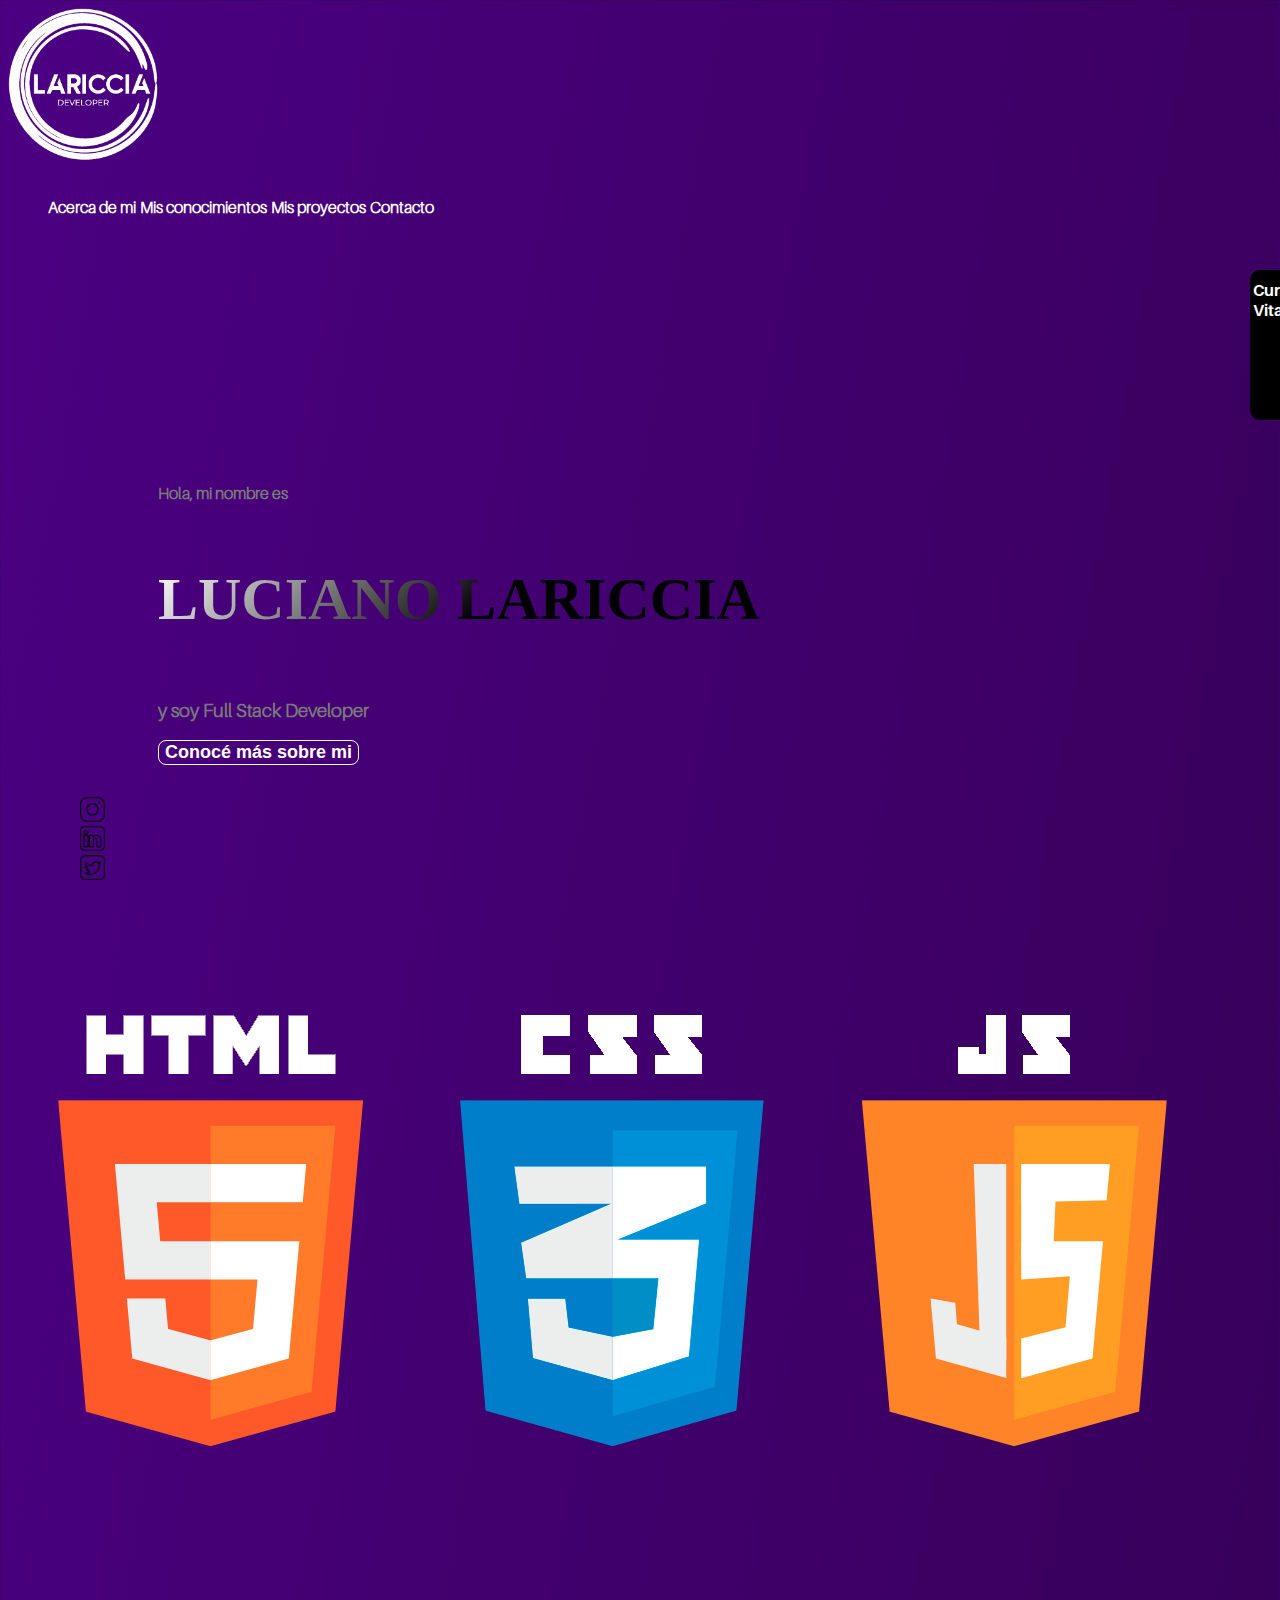
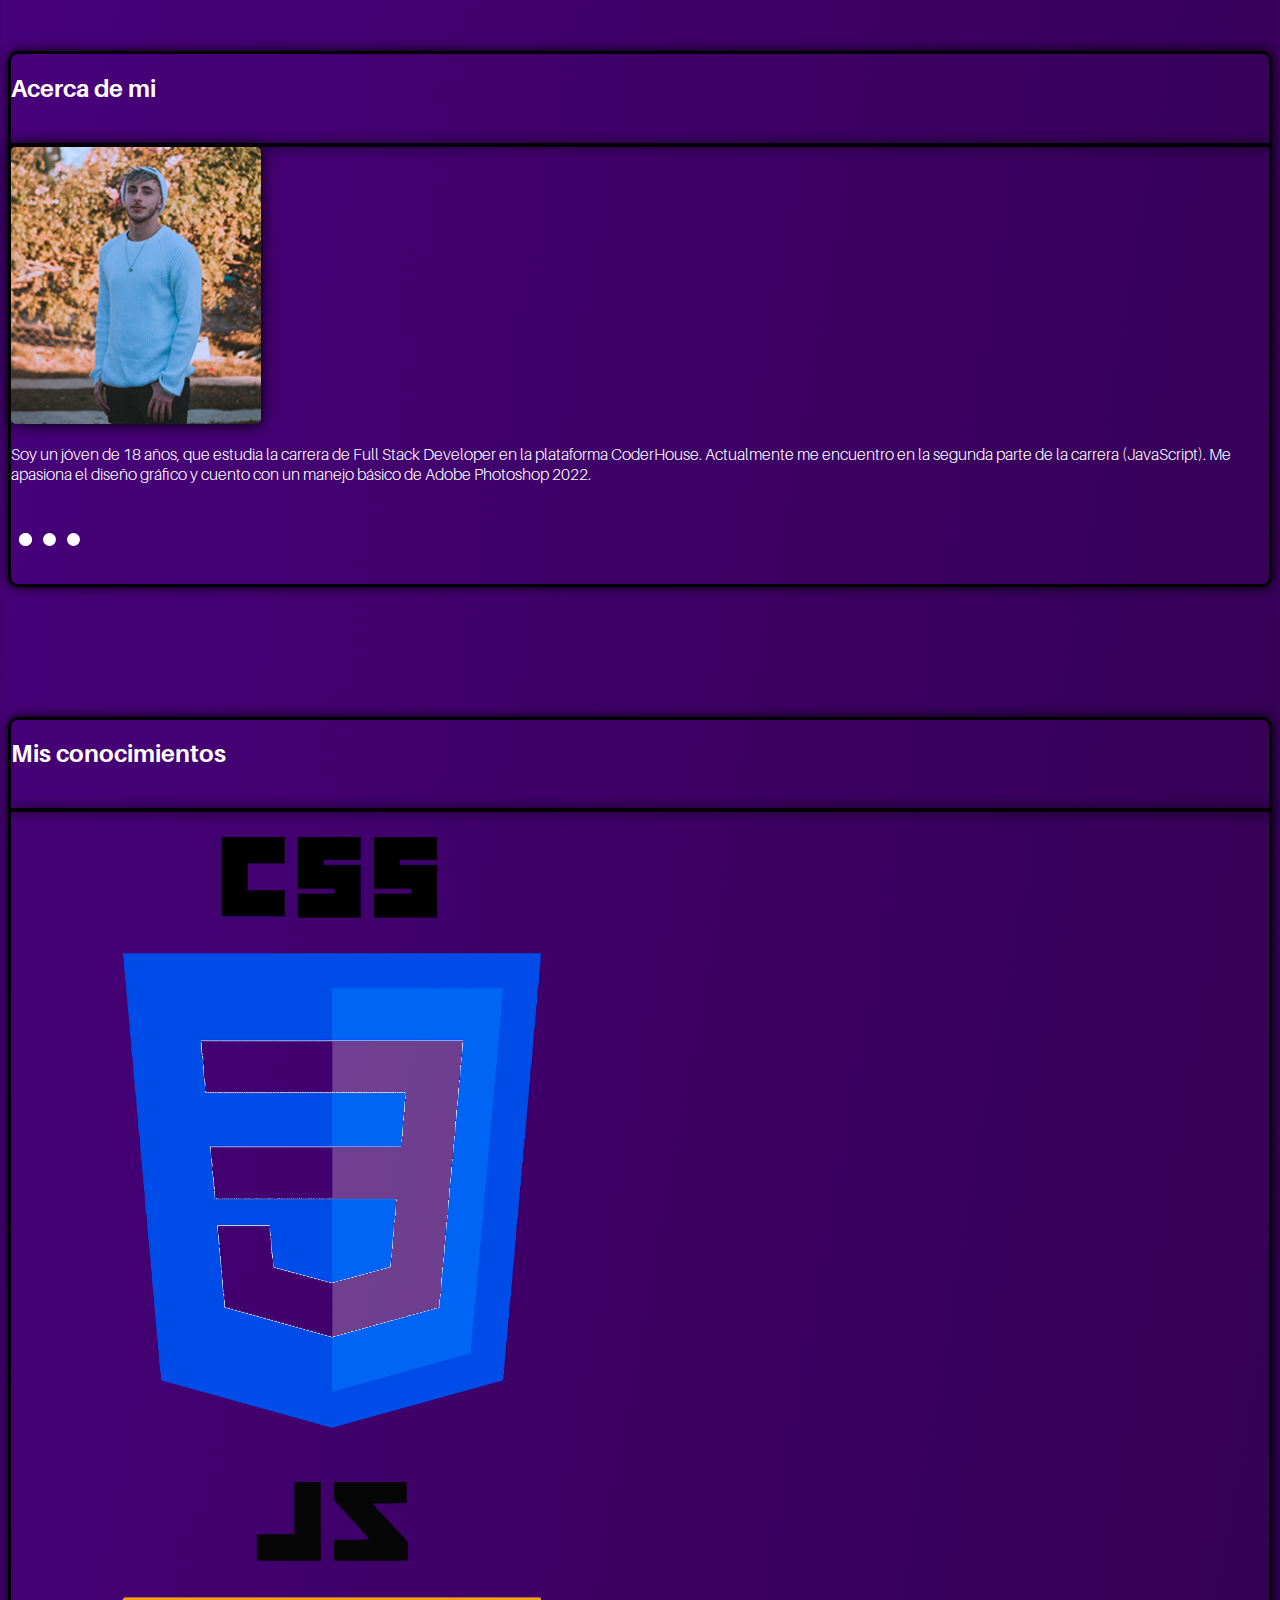
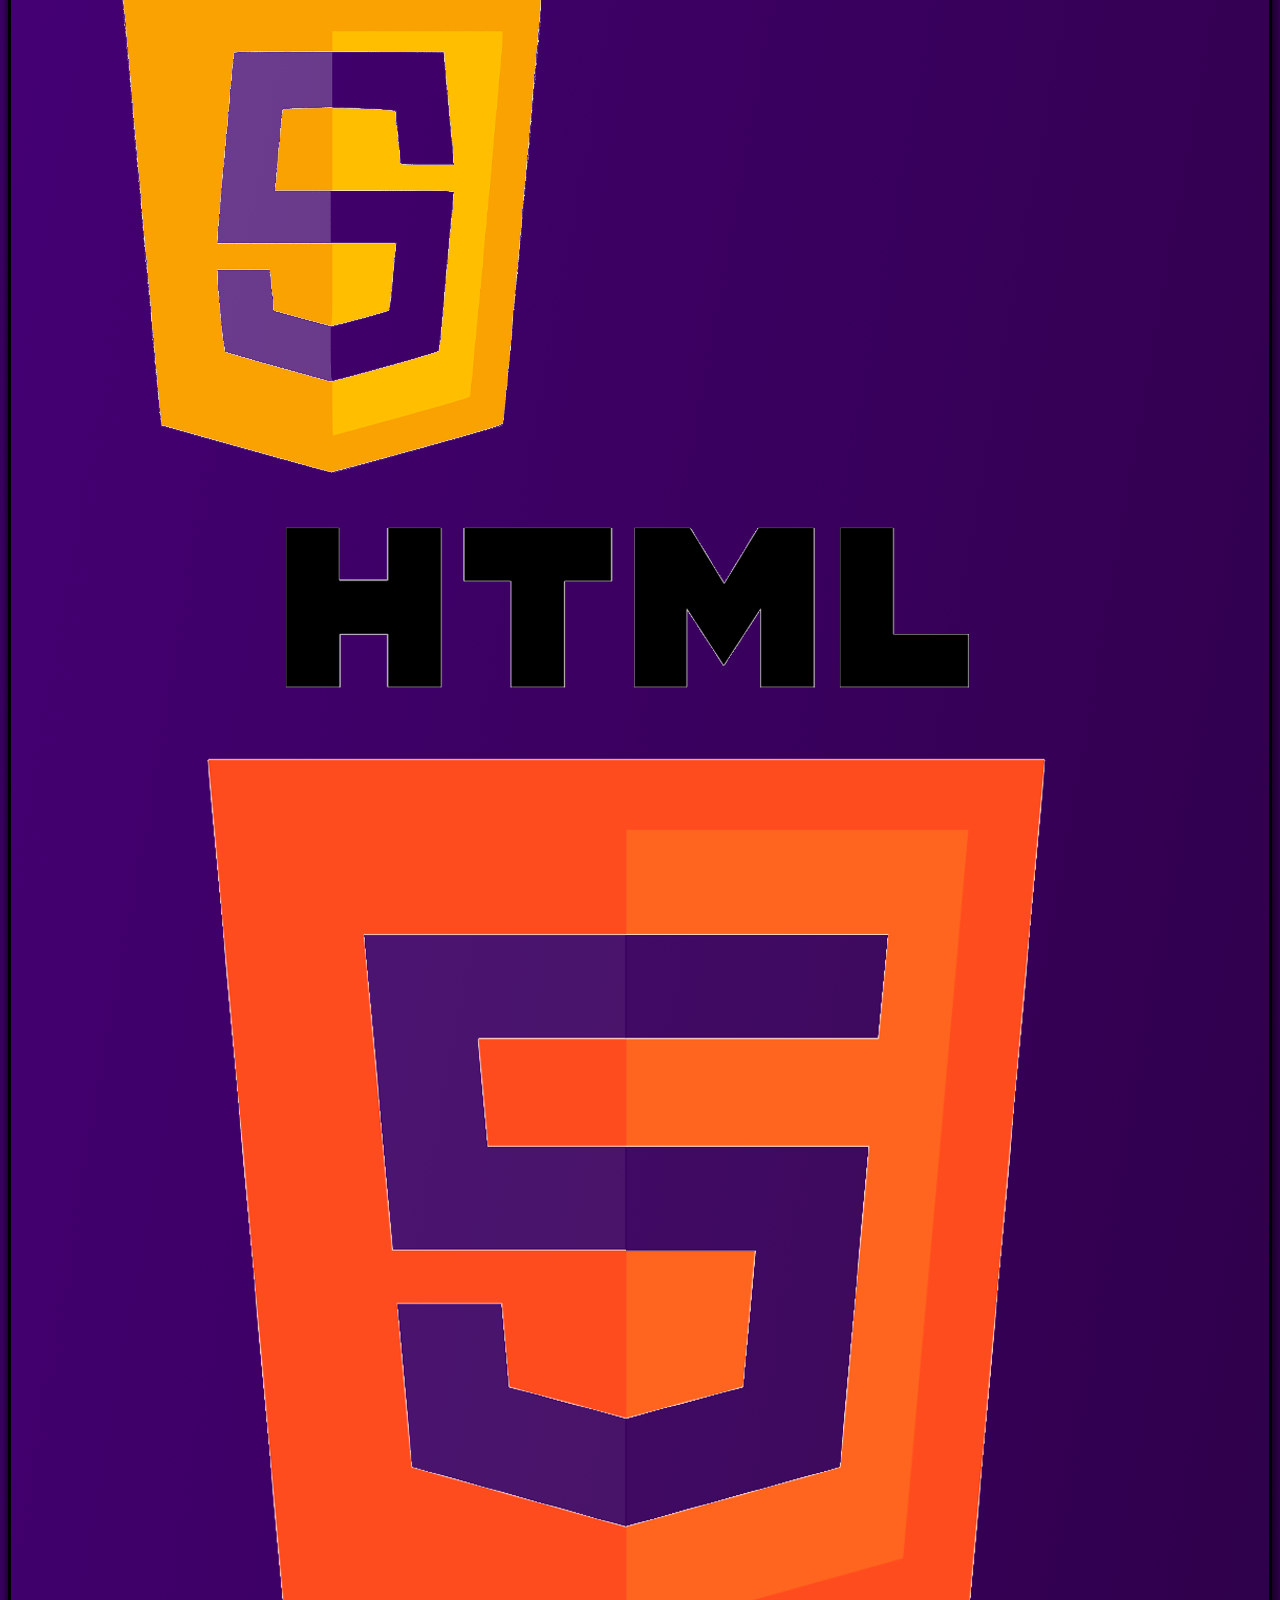
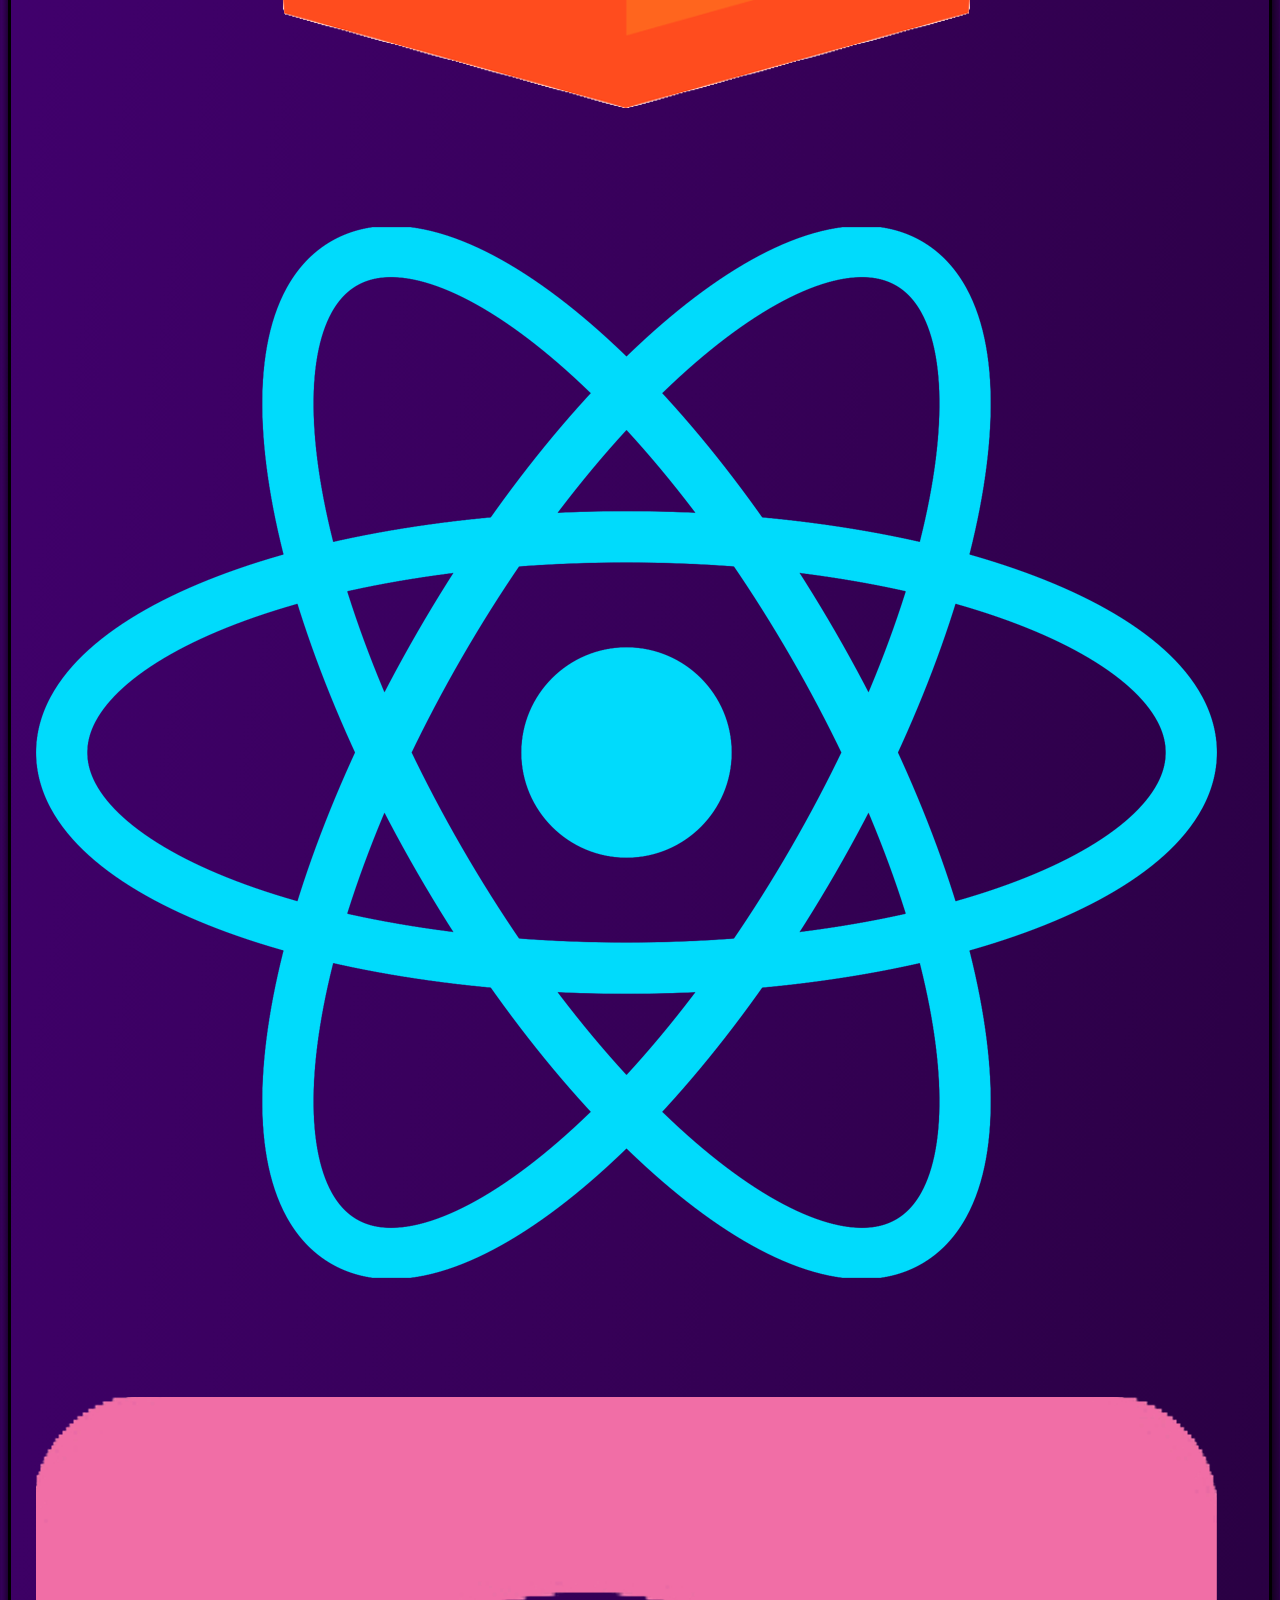
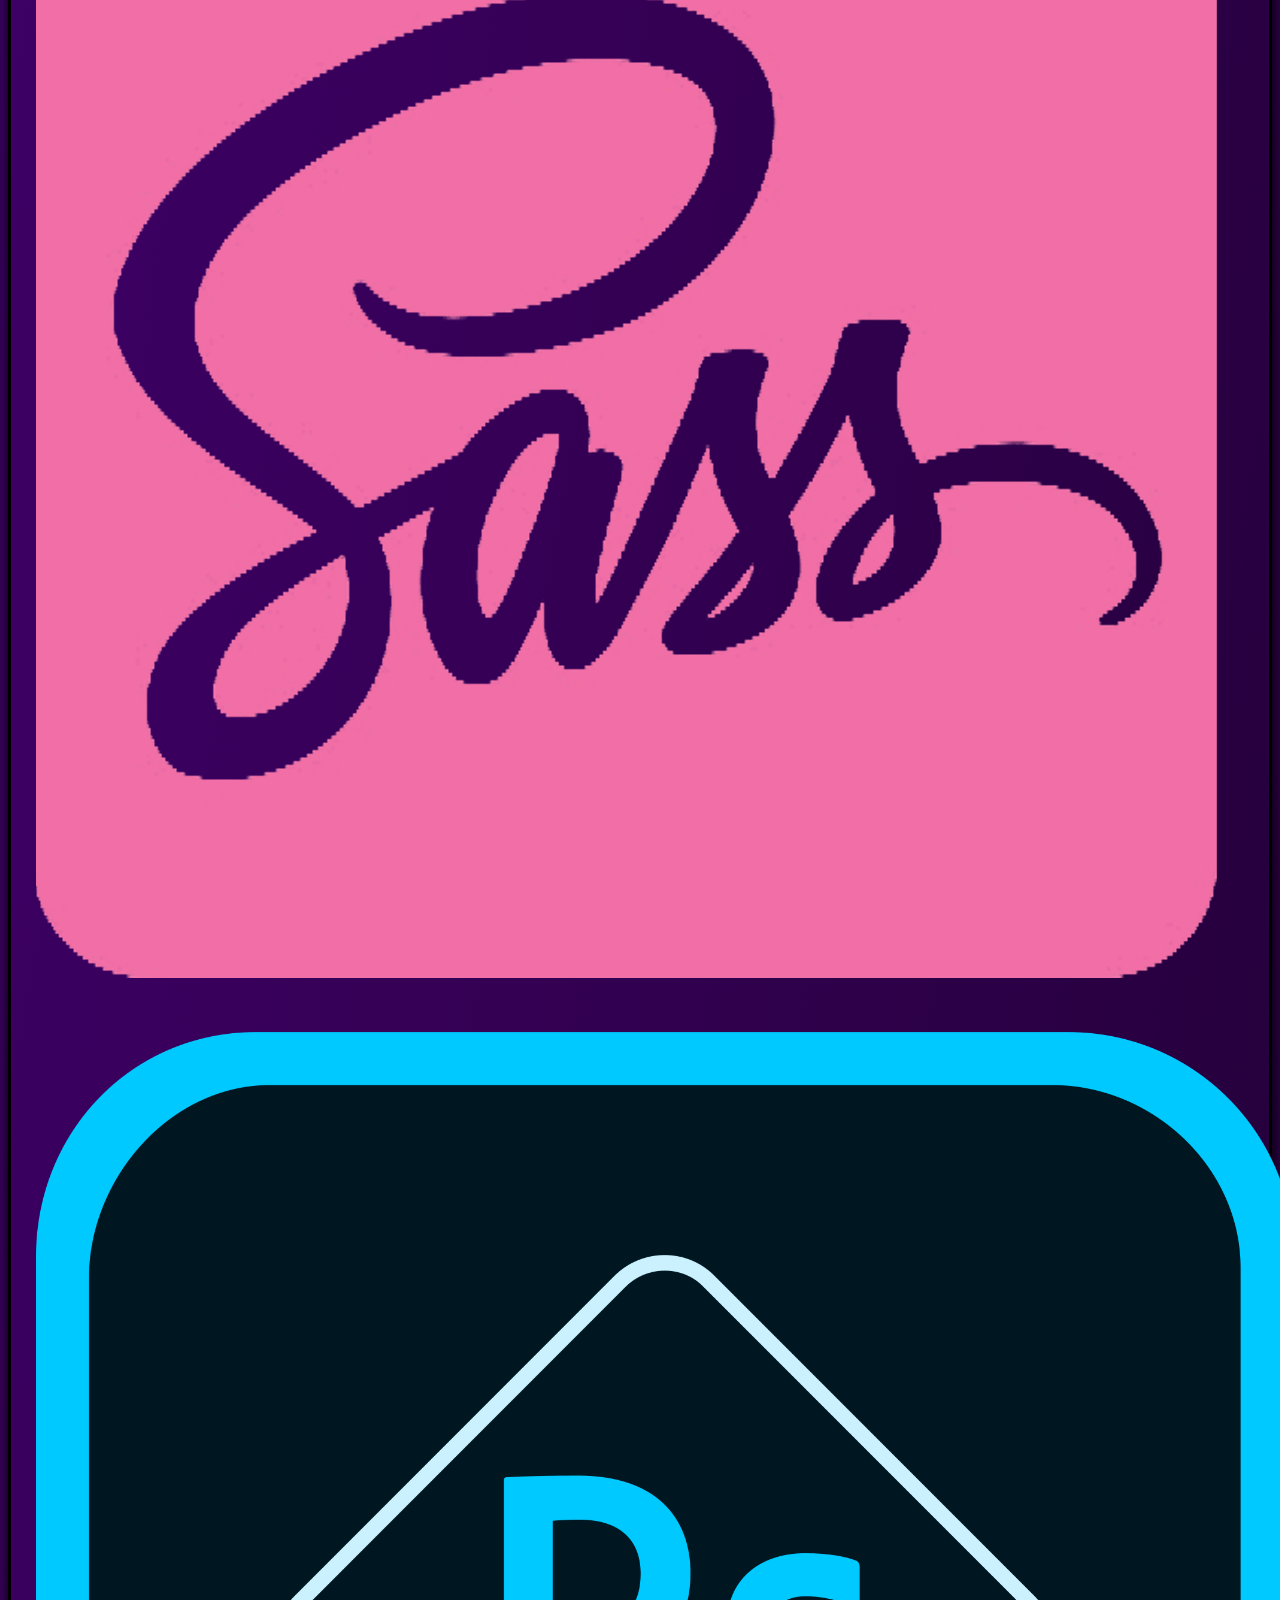
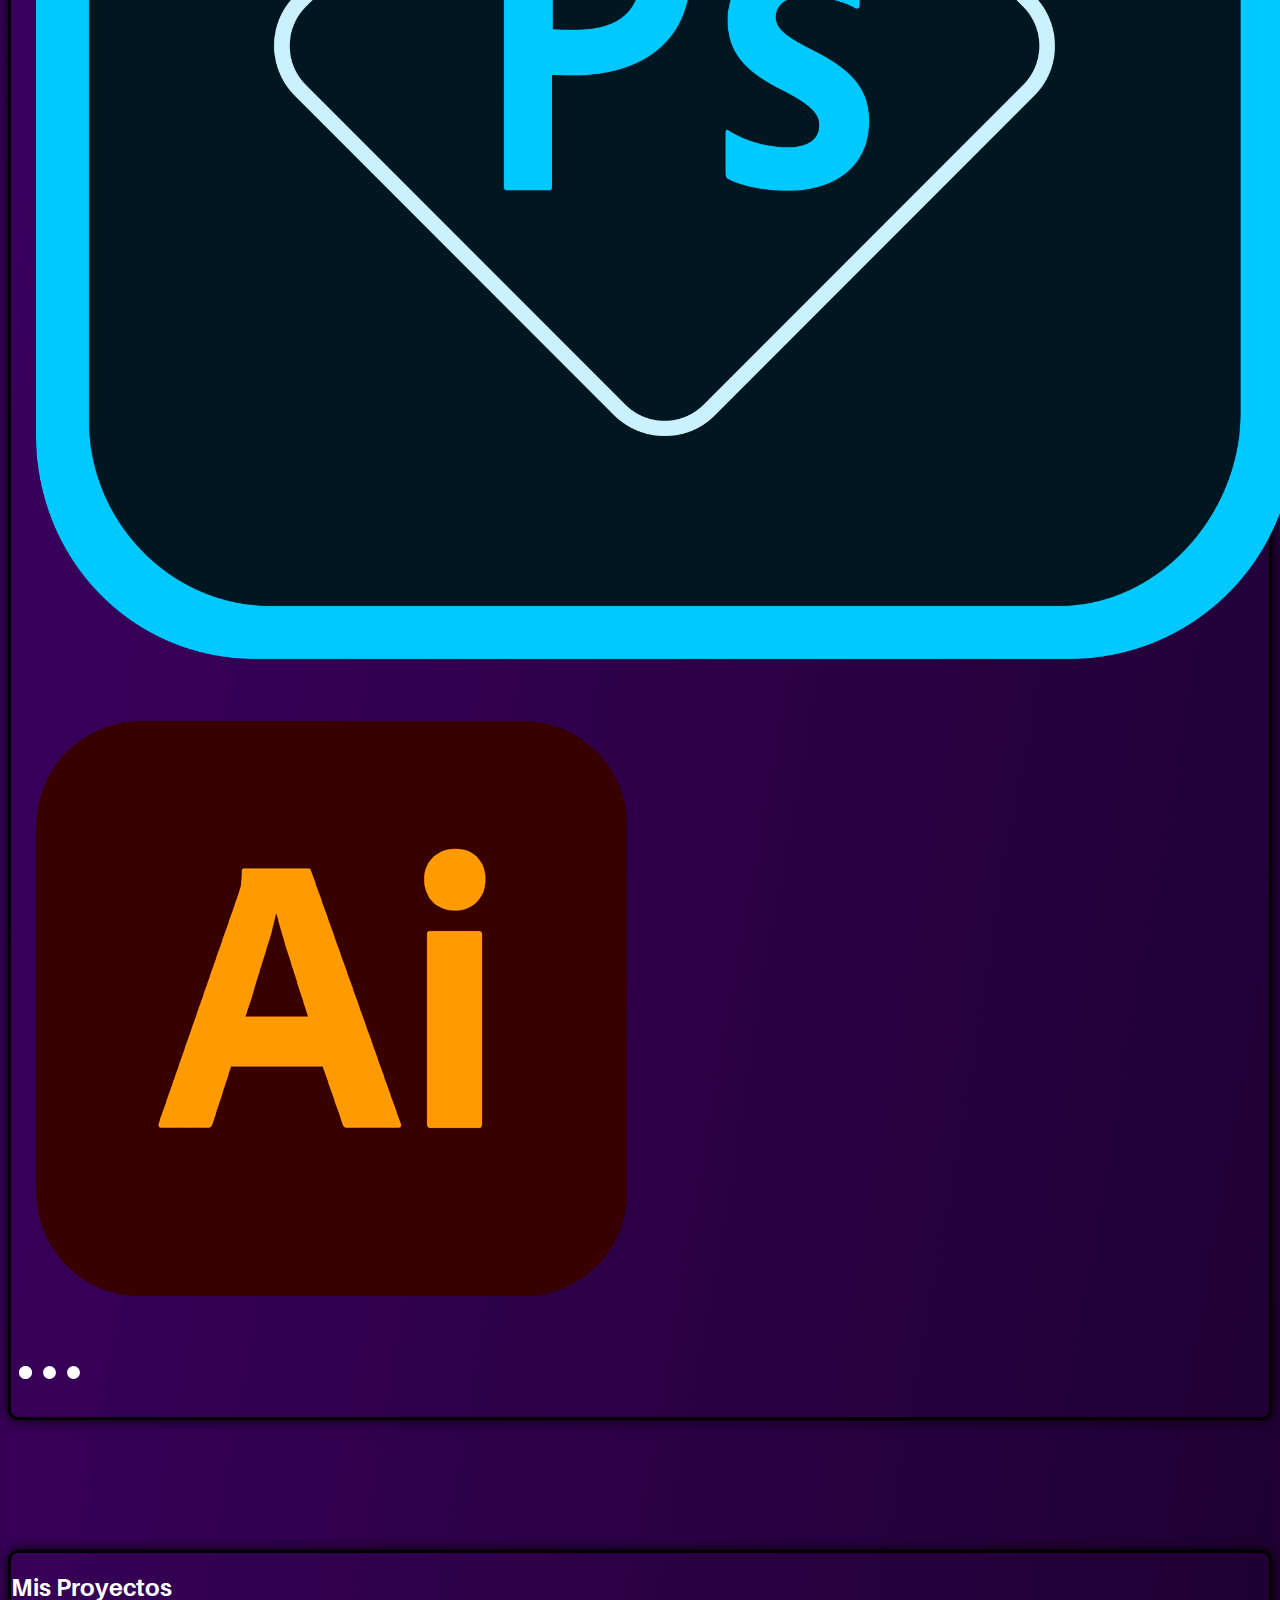
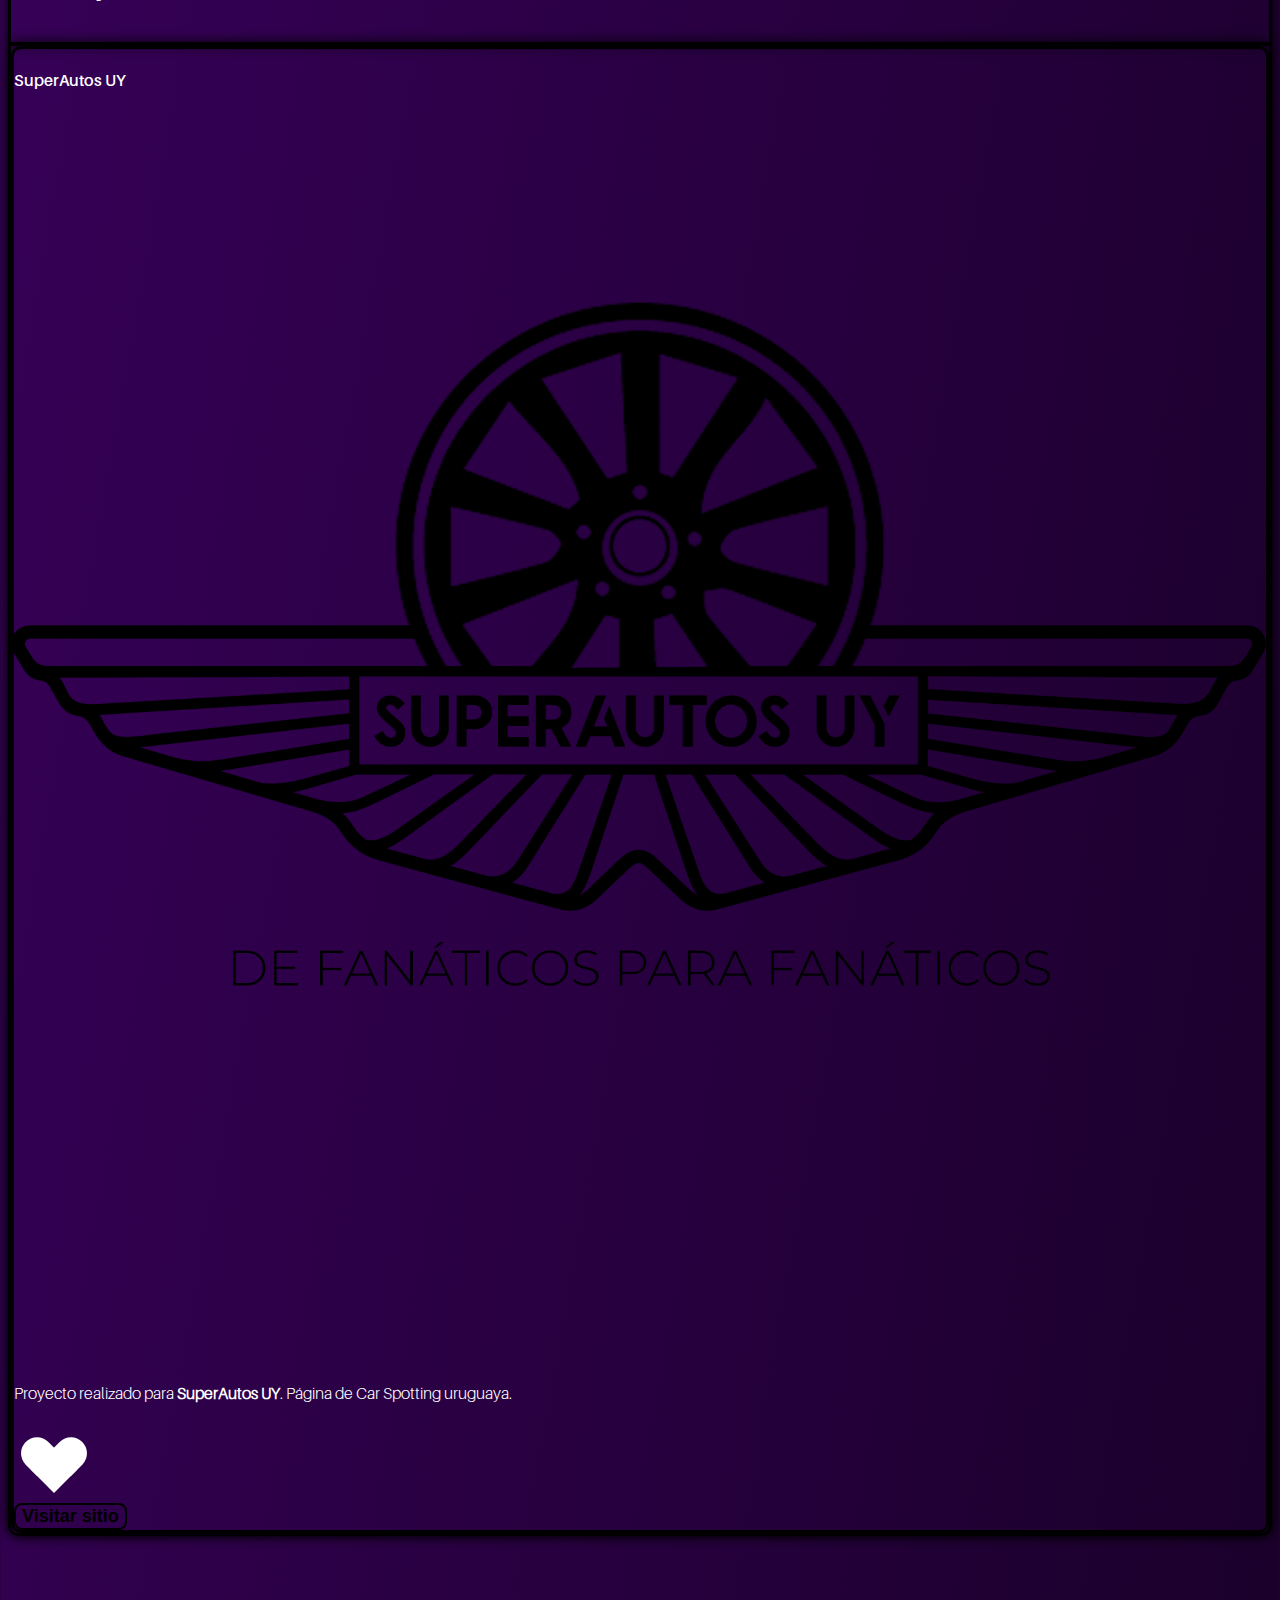
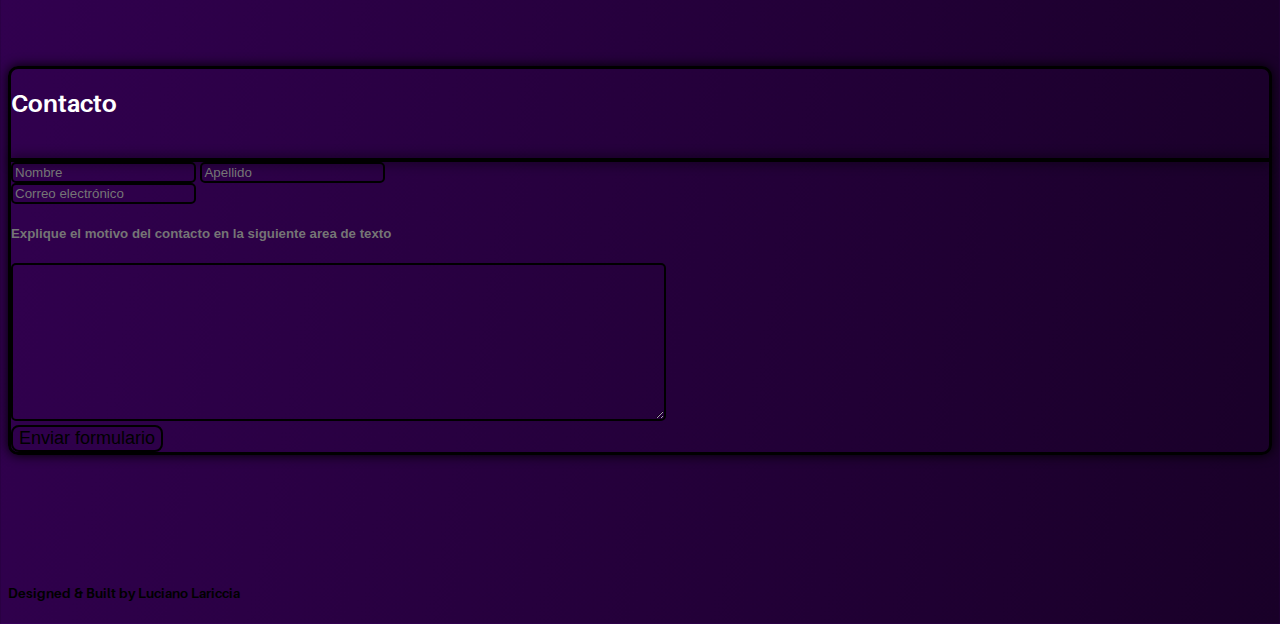
<file: index.html>
<!DOCTYPE html>
<html lang="es">
<head>
    <meta charset="UTF-8">
    <meta http-equiv="X-UA-Compatible" content="IE=edge">
    <meta name="viewport" content="width=, initial-scale=1.0">
    <title>Document</title>
    <link href="https://cdn.jsdelivr.net/npm/bootstrap@5.2.0-beta1/dist/css/bootstrap.min.css" rel="stylesheet" integrity="sha384-0evHe/X+R7YkIZDRvuzKMRqM+OrBnVFBL6DOitfPri4tjfHxaWutUpFmBp4vmVor" crossorigin="anonymous">
    <link rel="stylesheet" href="./assets/css/style.css">
</head>
<body>
    <header>
        <nav>
            <div class="d-flex justify-content-between logo-port">
                <div class="">
                    <img class="m-2 logo-responsive" src="./assets/img/logo-portfolio-w.png" alt="">
                </div>
                <div class="d-flex">
                    <ul class="navbar">
                        <a  href="#Acerca"><p class="mx-4 underline">Acerca de mi</p></a>
                        <a  href="#conocimientos"><p class="mx-4 underline">Mis conocimientos</p></a>
                        <a  href="#proyectos"><p class="mx-4 underline">Mis proyectos</p></a>
                        <a  href="#contacto"><p class="mx-4 underline">Contacto</p></a>
                    </ul> 
                </div>
            </div>
        </nav>
        
    </header>

    <main> 
        <div class="d-flex justify-content-center mt-5">
            <img class="logo-mobile" src="./assets/img/logo-portfolio-w.png" alt="">
        </div>
        <div aria-orientation="vertical" orientation="left" class="side">
            <ul class="side-2">
                <a href="https://www.instagram.com/luchilariccia21/?theme=dark"><img class="logo my-2" src="./assets/img/logo-ig-r.png" alt=""></a>
                <a href="https://www.linkedin.com/in/luciano-lariccia-67b387248/"><img class="logo my-2" src="./assets/img/logo-linkedin-r.png" alt=""></a>
                <a href="https://twitter.com/LuchiLariccia"><img class="logo my-2" src="./assets/img/logo-twitter-r.png" alt=""></a>
            </ul>
        </div>
        <div class="d-flex">
            <div>
                <div class="presentacion">
                    <h4 class="saludo">Hola, mi nombre es</h4>
                    <h1 class="animate-charcter">Luciano Lariccia</h2>
                    <h3 class="saludo">y soy <b>Full Stack Developer</b></h3>
                    <a href="#Acerca"><button class="my-4 p-3 btn-presentacion "><b>Conocé más sobre mi</b></button></a>
                </div>
            </div>
            <div class="img-animacion d-flex align-items-center">
                <img class="img-inicio" src="./assets/img/html-css-js.png" alt="">
            </div>
        </div>
        <div class="d-flex justify-content-center">
            <div class="d-flex justify-content-center col-xl-7">
                <div class="contenedor-acerca d-flex flex-wrap m-3 p-5" id="Acerca">
                    <div class="title-adm d-flex justify-content-center col-12 text-center">
                        <h2 class="titulo-contenedor">Acerca de mi</h3>
                    </div>
                    <div class="linea"></div>
                    <div class="d-flex flex-nowrap align-items-center mt-5 contenido-acerca">
                        <img class="m-3 mi-foto col-xl-3 col-12" src="./assets/img/foto-mia.jpg" alt=""> 
                        <p class="text-center col-xl-9 col-12">Soy un jóven de 18 años, que estudia la carrera de Full Stack Developer en la plataforma CoderHouse. Actualmente me encuentro en la segunda parte de la carrera (JavaScript). Me apasiona el diseño gráfico y cuento con un manejo básico de Adobe Photoshop 2022.</p>                          
                    </div>     
                    <div class="lds-ellipsis"><div></div><div></div><div></div><div></div></div>    
                </div>
            </div>
        </div>
        <div class="d-flex justify-content-center">
            <div class="justify-content-center col-xl-7 m-3 d-flex" id="conocimientos">
                <div class="contenedor-conocimientos  d-flex flex-wrap p-5">
                    <div>
                        <h2 class="titulo-contenedor">Mis conocimientos</h2>
                    </div>
                    <div class="linea"></div>
                    <div class=" mt-5 mb-1 contenido-conocimientos">
                        <img class="col-xl-1 col-3 imagenes" src="./assets/img/css.png" alt="">
                        <img class="col-xl-1 col-3 imagenes" src="./assets/img/java.png" alt="">
                        <img class="col-xl-1 col-3 imagenes" src="./assets/img/html.png" alt="">
                        <img class="col-xl-1 col-3 imagenes" src="./assets/img/react.png" alt="">
                        <img class="col-xl-1 col-3 imagenes" src="./assets/img/sass.png" alt="">
                        <img class="col-xl-1 col-3 imagenes" src="./assets/img/Adobe_Photoshop_Express_logo.svg.png" alt="">
                        <img class="col-xl-1 col-3 imagenes" src="./assets/img/photoshop.png" alt="">
                        <div class="ilustrator">
                            <img class="col-xl-1 col-3 imagenes ilus" src="./assets/img/photoshop.png" alt="">
                        </div>
                    </div>
                    <div class="lds-ellipsis"><div></div><div></div><div></div><div></div></div>    
                </div>
            </div>
        </div>
        <div class="d-flex justify-content-center">
            <div class="d-flex justify-content-center col-xl-7 m-3" id="proyectos">
                <div class="contenedor-misproyectos d-flex flex-wrap p-5" >
                    <div class="">
                        <h2 class="titulo-contenedor">Mis Proyectos</h2>
                    </div>
                    <div class="linea"></div>
                    <div class="d-flex justify-content-center flex-wrap col-12">
                        <div class="col-xl-4 text-center my-5 p-3 contenedor-proyecto" >
                            <div class="ti-proyecto">
                                <h4 class="titulo-2">SuperAutos UY</h3>
                            </div>
                            <div class="">
                                <img src="./assets/img/logo-nuevo.png" alt="">
                            </div>
                            <div>
                                <p>Proyecto realizado para <a class="SAUY" href="https://www.instagram.com/superautosuy/"><b>SuperAutos UY</b></a>. Página de Car Spotting uruguaya.</p>
                            </div>
                            <div class="lds-heart"><div></div></div> 
                            <div id="proyectos">
                                <a href="http://luciano.mvdcreativestudio.com/"><button class="p-3 btn-proyecto"><b>Visitar sitio</b></button></a>
                            </div> 
                        </div >         
                    </div>
                </div>
            </div>   
        </div>     
        <div></div>
        <div class="d-flex justify-content-center">
            <div class="contenedor-contacto m-3 d-flex flex-wrap p-4" id="contacto">
                <div class="text-center">
                    <h2 class="titulo-contenedor">Contacto</h2>
                </div>
                <div class="linea"></div>
                <div class="my-5">
                    <div class="p-3 d-flex justify-content-center contenido-contacto">                   
                        <input class="formulario col-xl-5 mx-5 my-3 p-3 text-center" type="text" placeholder="Nombre" name="" id="">
                        <input class="formulario col-xl-5 mx-5 p-3 text-center" type="text" placeholder="Apellido" name="" id="">                 
                    </div>
                    <div class="d-flex justify-content-center">
                        <input class="formulario col-12 p-3 text-center" type="text" placeholder="Correo electrónico" name="" id="">  
                    </div>  
                    <div class="text-center mt-5">
                        <h5 class="t-contacto">Explique el motivo del contacto en la siguiente area de texto</h5>
                    </div>
                    <div class="p-3 d-flex justify-content-center flex-wrap">
                        
                        <textarea class="formulario" name="" id="" cols="79" rows="10"></textarea>
                    </div>
                    <div class="mt-5 d-flex justify-content-center">
                        <button class="btn-proyecto p-3">Enviar formulario</button>
                    </div>
                </div>  
            </div>  
        </div>     
        <div class="side-social d-flex flex-column align-items-center">
            <a class="cv" download="" href="./assets/img/cv.jpg">Curriculum Vitae</a>
        </div> 
        

    </main>
    <footer class="mb-5">
        <h5 class="text-center txt-footer">Designed & Built by Luciano Lariccia</h5>
    </footer>
</body>
</html>
</file>
<file: assets/css/style.css>
* {
  box-sizing: border-box;
  max-width: 100%;
}

body {
  background: rgb(25, 0, 40);
  background: linear-gradient(280deg, rgb(25, 0, 40) 0%, rgb(54, 0, 87) 50%, rgb(75, 0, 130) 100%);
}

@media (max-width: 1100px) {
  .img-inicio {
    display: none;
  }
  .presentacion {
    display: flex;
    flex-wrap: wrap;
    justify-content: center;
    text-align: center;
    align-items: center;
  }
}
@media (min-width: 750px) {
  .logo-mobile {
    display: none;
  }
  .ilustrator {
    display: none;
  }
}
@media (max-width: 750px) {
  .navbar {
    display: none;
  }
  .ilus {
    display: none;
  }
  .side-social {
    display: none !important;
  }
  .side {
    display: none;
  }
  .logo-port {
    display: none !important;
  }
  .logo-responsive {
    min-height: 200px;
  }
  .logo-mobile {
    max-width: 250px;
    border-bottom: -200px !important;
  }
  .presentacion {
    display: flex;
    justify-content: center !important;
    margin: 80px 0px !important;
  }
  .contenido-acerca {
    justify-content: center;
    flex-wrap: wrap !important;
  }
  .contenido-conocimientos {
    display: flex !important;
    flex-wrap: wrap !important;
    justify-content: center !important;
  }
  .ilustrator {
    display: flex;
    justify-content: center;
  }
  .contenido-contacto {
    flex-wrap: wrap;
  }
  .formulario {
    max-width: 200px;
  }
  .contenedor-contacto {
    margin-bottom: 80px !important;
  }
  .img-animacion {
    display: none !important;
  }
}
@font-face {
  font-family: "titulos";
  src: url(../fonts/Aileron-Bold.otf);
}
@font-face {
  font-family: "titulos-2";
  src: url(../fonts/Aileron-SemiBold.otf);
}
@font-face {
  font-family: "parrafo";
  src: url(../fonts/Aileron-Light.otf);
}
.titulo-contenedor {
  font-family: "titulos";
}

.titulo-2 {
  font-family: "titulos-2";
}

p {
  font-family: "parrafo";
}

.logo-responsive {
  max-width: 150px;
}

.animate-charcter {
  text-transform: uppercase;
  background-image: linear-gradient(-225deg, #ffffff 0%, #000000 29%, #000000 67%, #ffffff 100%);
  background-size: auto auto;
  background-clip: border-box;
  background-size: 200% auto;
  color: #fff;
  background-clip: text;
  -webkit-background-clip: text;
  -webkit-text-fill-color: transparent;
  animation: textclip 4s linear infinite;
  display: inline-block;
  font-size: 60px;
}

@keyframes textclip {
  to {
    background-position: 200% center;
  }
}
.lds-ellipsis {
  display: inline-block;
  position: relative;
  width: 80px;
  height: 80px;
}

.lds-ellipsis div {
  position: absolute;
  top: 33px;
  width: 13px;
  height: 13px;
  border-radius: 50%;
  background: #fff;
  animation-timing-function: cubic-bezier(0, 1, 1, 0);
}

.lds-ellipsis div:nth-child(1) {
  left: 8px;
  animation: lds-ellipsis1 0.6s infinite;
}

.lds-ellipsis div:nth-child(2) {
  left: 8px;
  animation: lds-ellipsis2 0.6s infinite;
}

.lds-ellipsis div:nth-child(3) {
  left: 32px;
  animation: lds-ellipsis2 0.6s infinite;
}

.lds-ellipsis div:nth-child(4) {
  left: 56px;
  animation: lds-ellipsis3 0.6s infinite;
}

@keyframes lds-ellipsis1 {
  0% {
    transform: scale(0);
  }
  100% {
    transform: scale(1);
  }
}
@keyframes lds-ellipsis3 {
  0% {
    transform: scale(1);
  }
  100% {
    transform: scale(0);
  }
}
@keyframes lds-ellipsis2 {
  0% {
    transform: translate(0, 0);
  }
  100% {
    transform: translate(24px, 0);
  }
}
.navbar {
  font-weight: bold;
}

.navbar a {
  color: white;
}

.underline {
  display: inline-block;
  position: relative;
}

.side-social {
  width: 100px;
  position: fixed;
  height: 150px;
  top: 30%;
  background-color: #000000;
  right: -70px;
  padding: 10px 3px;
  transition: 0.7s;
  border-radius: 10px 0px 0px 10px;
}
.side-social:hover {
  right: 0px;
}

.cv {
  color: white;
  text-align: center;
  text-decoration: none;
  font-family: "titulos";
  -webkit-transform: rotate(-90deg);
  width: 100px;
  margin-top: 40px;
}

.cv:hover {
  color: white;
}

.underline:after {
  content: "";
  position: absolute;
  width: 100%;
  height: 4px;
  bottom: 0;
  left: 0;
  background-color: white;
  transform: scaleX(0);
  transform-origin: bottom right;
  transition: 0.6s ease-out;
}

.underline:hover:after {
  transform: scaleX(1);
  transform-origin: bottom left;
}

.presentacion {
  margin: 250px 150px;
  min-width: 260px;
}

.img-animacion {
  margin: 200px 50px;
}

.saludo {
  color: rgb(122, 122, 122);
  font-family: "parrafo";
}

.SAUY {
  text-decoration: none;
  color: rgb(255, 255, 255);
}

.SAUY:hover {
  color: #000000;
}

h3 {
  margin-top: 25px;
  color: rgb(87, 82, 82);
}

.btn-presentacion {
  border: 1px solid white;
  border-radius: 8px;
  background-color: transparent;
  color: white;
  font-size: 18px;
}

.btn-presentacion:hover {
  box-shadow: 0px 0px 12px white;
}

.contenedor-acerca, .contenedor-contacto, .contenedor-misproyectos, .contenedor-conocimientos {
  margin-top: 130px;
  width: auto;
  justify-content: center;
  border: solid 3px black;
  box-shadow: 0px 0px 12px rgb(0, 0, 0);
  border-radius: 10px;
  font-family: "Lucida Sans", "Lucida Sans Regular", "Lucida Grande", "Lucida Sans Unicode", Geneva, Verdana, sans-serif;
  color: white;
  margin-bottom: 130px;
}

.txt-footer {
  font-family: "titulos";
  color: #000000;
}

.side {
  width: 65px;
  position: fixed;
  bottom: 0;
  left: 40px;
  right: auto;
  z-index: 10;
  color: #a8b2d1;
}

.logo {
  transition: 0.3s;
}

.logo:hover {
  transform: translateX(5px);
}

.formulario {
  background-color: transparent;
  color: white;
  border: 2px solid #000000;
  border-radius: 5px;
}

.formulario:active {
  box-shadow: 0px 0px 12px rgb(0, 0, 0);
}

.t-contacto {
  color: #757575;
}

.contenedor-proyecto {
  border: solid 3px black;
  box-shadow: 0px 0px 12px rgb(0, 0, 0);
  border-radius: 10px;
}

.ti-proyecto {
  color: white;
}

.btn-proyecto {
  border: 2px solid rgb(0, 0, 0);
  border-radius: 8px;
  background-color: transparent;
  color: rgb(0, 0, 0);
  font-size: 18px;
}

.btn-proyecto:hover {
  box-shadow: 0px 0px 12px rgb(0, 0, 0);
}

.imagenes {
  margin: 25px;
}

.linea {
  border: 2px solid rgb(0, 0, 0);
  width: 100%;
  box-shadow: 0px 0px 12px rgb(0, 0, 0);
  margin-top: 40px;
}

.mi-foto {
  box-shadow: 0px 0px 15px rgb(0, 0, 0);
  border-radius: 5px;
}

.lds-heart {
  display: inline-block;
  position: relative;
  width: 80px;
  height: 80px;
  transform: rotate(45deg);
  transform-origin: 40px 40px;
}

.lds-heart div {
  top: 32px;
  left: 32px;
  position: absolute;
  width: 32px;
  height: 32px;
  background: #fff;
  animation: lds-heart 1.2s infinite cubic-bezier(0.215, 0.61, 0.355, 1);
}

.lds-heart div:after,
.lds-heart div:before {
  content: " ";
  position: absolute;
  display: block;
  width: 32px;
  height: 32px;
  background: #fff;
}

.lds-heart div:before {
  left: -24px;
  border-radius: 50% 0 0 50%;
}

.lds-heart div:after {
  top: -24px;
  border-radius: 50% 50% 0 0;
}

@keyframes lds-heart {
  0% {
    transform: scale(0.95);
  }
  5% {
    transform: scale(1.1);
  }
  39% {
    transform: scale(0.85);
  }
  45% {
    transform: scale(1);
  }
  60% {
    transform: scale(0.95);
  }
  100% {
    transform: scale(0.9);
  }
}/*# sourceMappingURL=style.css.map */
</file>
